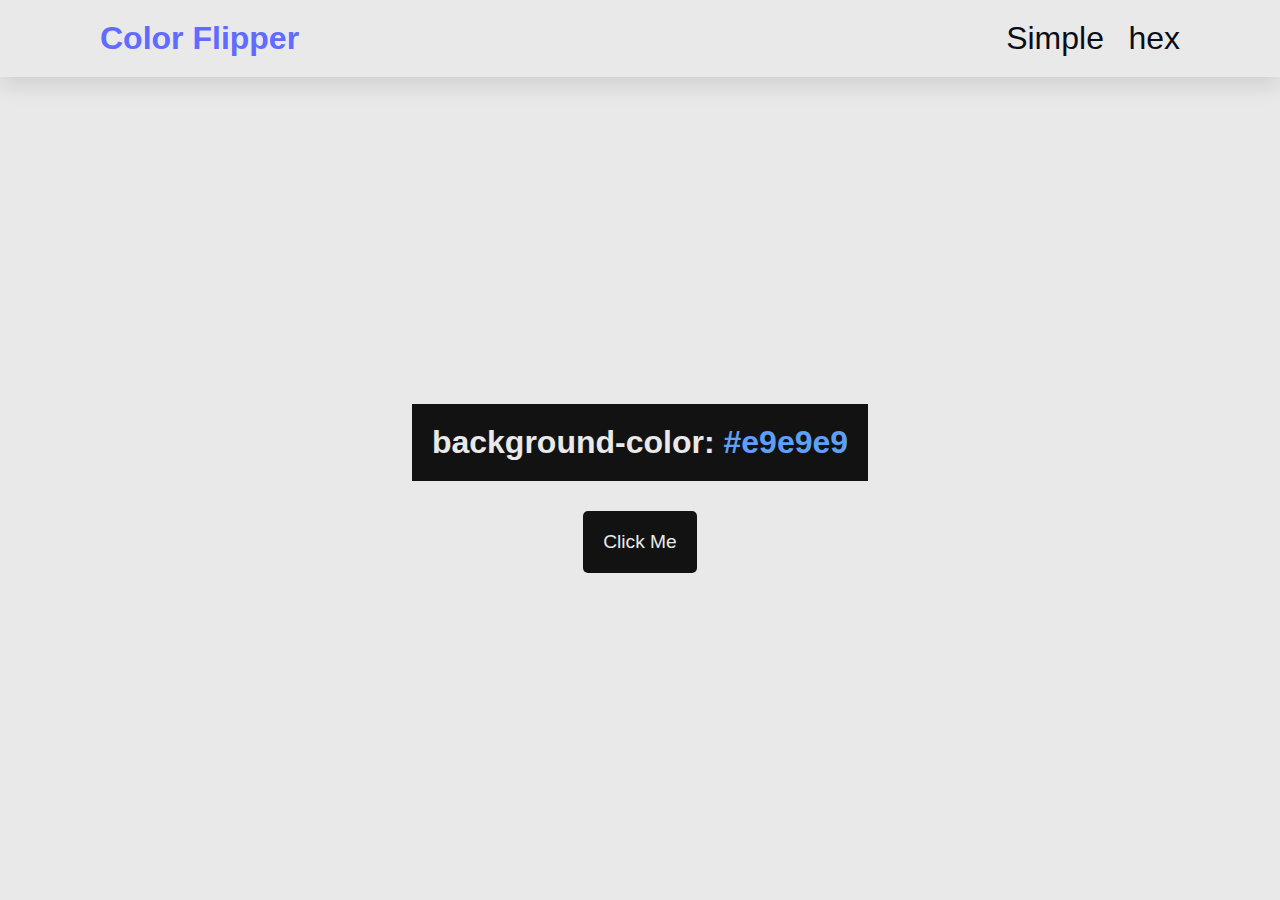
<file: 01_color-flipper/index.html>
<!DOCTYPE html>
<html lang="en">
<head>
    <meta charset="UTF-8">
    <meta name="viewport" content="width=device-width, initial-scale=1.0">
    <title>Color Flipper</title>
    <link rel="stylesheet" href="style.css">
</head>
<body>
    <header>
        <h1>Color Flipper</h1>
        <nav class="nav-bar">
            <ul>
                <li><a href="index.html">Simple</a></li>
                <li><a href="hex.html">hex</a></li>
            </ul>
        </nav>
    </header>
    <main>
        <div class="container">
            <h3>background-color: <span class="color-code">#e9e9e9</span></h3>
            <button class="color-switcher-btn">Click Me</button>
        </div>
    </main>
    <script src="app.js"></script>
</body>
</html>
</file>
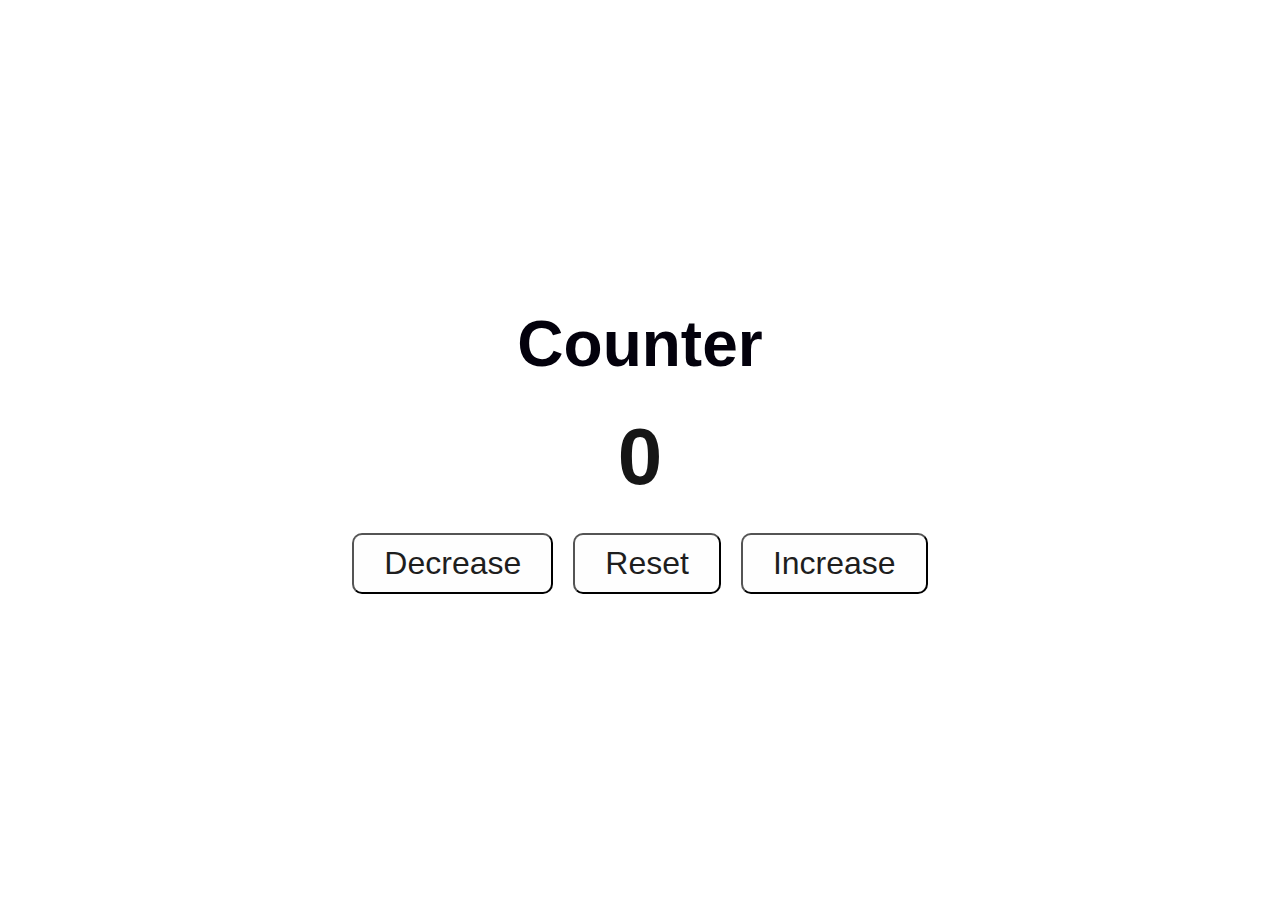
<file: 02_counter/index.html>
<!DOCTYPE html>
<html lang="en">
<head>
    <meta charset="UTF-8">
    <meta name="viewport" content="width=device-width, initial-scale=1.0">
    <title>Counter</title>
    <link rel="stylesheet" href="style.css">
</head>
<body>
    <h1>Counter</h1>
    <div>
        <h3 id="count">0</h3>
    </div>
    <div class="btn-container">
        <button class="decrease btn">
            Decrease
        </button>
        <button class="reset btn">Reset</button>
        <button class="increase btn">
            Increase
        </button>
    </div>

    <script src="app.js"></script>
</body>
</html>
</file>
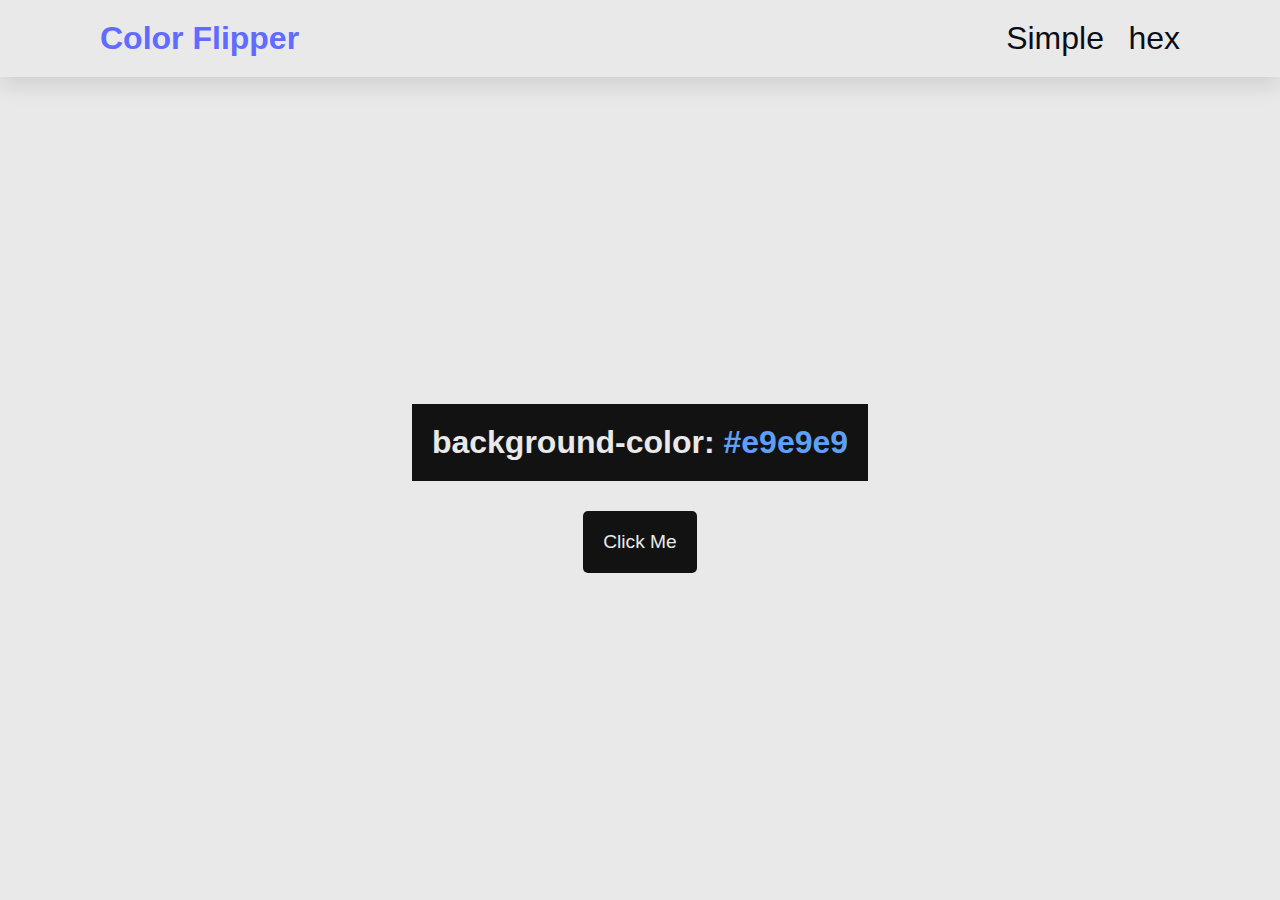
<file: 01_color-flipper/hex.html>
<!DOCTYPE html>
<html lang="en">
<head>
    <meta charset="UTF-8">
    <meta name="viewport" content="width=device-width, initial-scale=1.0">
    <title>Color Flipper</title>
    <link rel="stylesheet" href="style.css">
</head>
<body>
    <header>
        <h1>Color Flipper</h1>
        <nav class="nav-bar">
            <ul>
                <li><a href="index.html">Simple</a></li>
                <li><a href="hex.html">hex</a></li>
            </ul>
        </nav>
    </header>
    <main>
        <div class="container">
            <h3>background-color: <span class="color-code">#e9e9e9</span></h3>
            <button class="color-switcher-btn">Click Me</button>
        </div>
    </main>
    <script src="hex.js"></script>
</body>
</html>
</file>
<file: 01_color-flipper/style.css>
* {
    margin: 0;
    padding: 0;
    box-sizing: border-box;
}

body {
    font-family: sans-serif;
    background-color: #e9e9e9;
    display: flex;
    flex-direction: column;
    height: 100vh;
}

header {
    display: flex;
    align-items: center;
    justify-content: space-between;
    padding: 20px 100px;
    box-shadow: 0 10px 20px rgba(12, 12, 12, 0.1);
    background-color: #e9e9e9;
}


header h1 {
    color: #606bff;
}

.nav-bar ul {
    list-style: none;
}

.nav-bar ul li {
    display: inline-block;
    margin-left: 20px;
}

.nav-bar ul li a {
    font-size: 2rem;
    text-decoration: none;
    color: rgb(10, 14, 24);
}

main {
    flex: 1;
    display: flex;
    flex-direction: column;
}

main .container {
    flex: 1;
    display: flex;
    flex-direction: column;
    justify-content: center;
    align-items: center;
    gap: 30px;
}

main .container h3 {
    background-color: #121212;
    color: #e9e9e9;
    font-size: 2rem;
    padding: 20px;
}

.container h3 .color-code {
    color: rgb(94, 160, 247);
}

.color-switcher-btn {
    background-color: #121212;
    color: #e9e9e9;
    border: none;
    border-radius: 5px;
    padding: 20px;
    font-size: 1.2rem;
    cursor: pointer;
}
</file>
<file: 02_counter/style.css>
* {
    margin: 0;
    padding: 0;
}

body {
    height: 100vh;
    display: flex;
    flex-direction: column;
    justify-content: center;
    align-items: center;
    gap: 30px;
    font-family: sans-serif;
}

h1 {
    font-size: 4rem;
    color: rgb(3, 1, 12);
}

#count {
    font-size: 5rem;
    color: #161616;
}

.btn-container {
    display: flex;
    justify-content: center;
    gap: 20px;
}

.btn {
    font-size: 2rem;
    background-color: #fefefe;
    color: #1e1e1e;
    padding: 10px 30px;
    border-radius: 10px;
    transition: all 0.2s ease;
    cursor: pointer;
}

.btn:hover {
    color: #fefefe;
    background-color: #1e1e1e;
}
</file>
